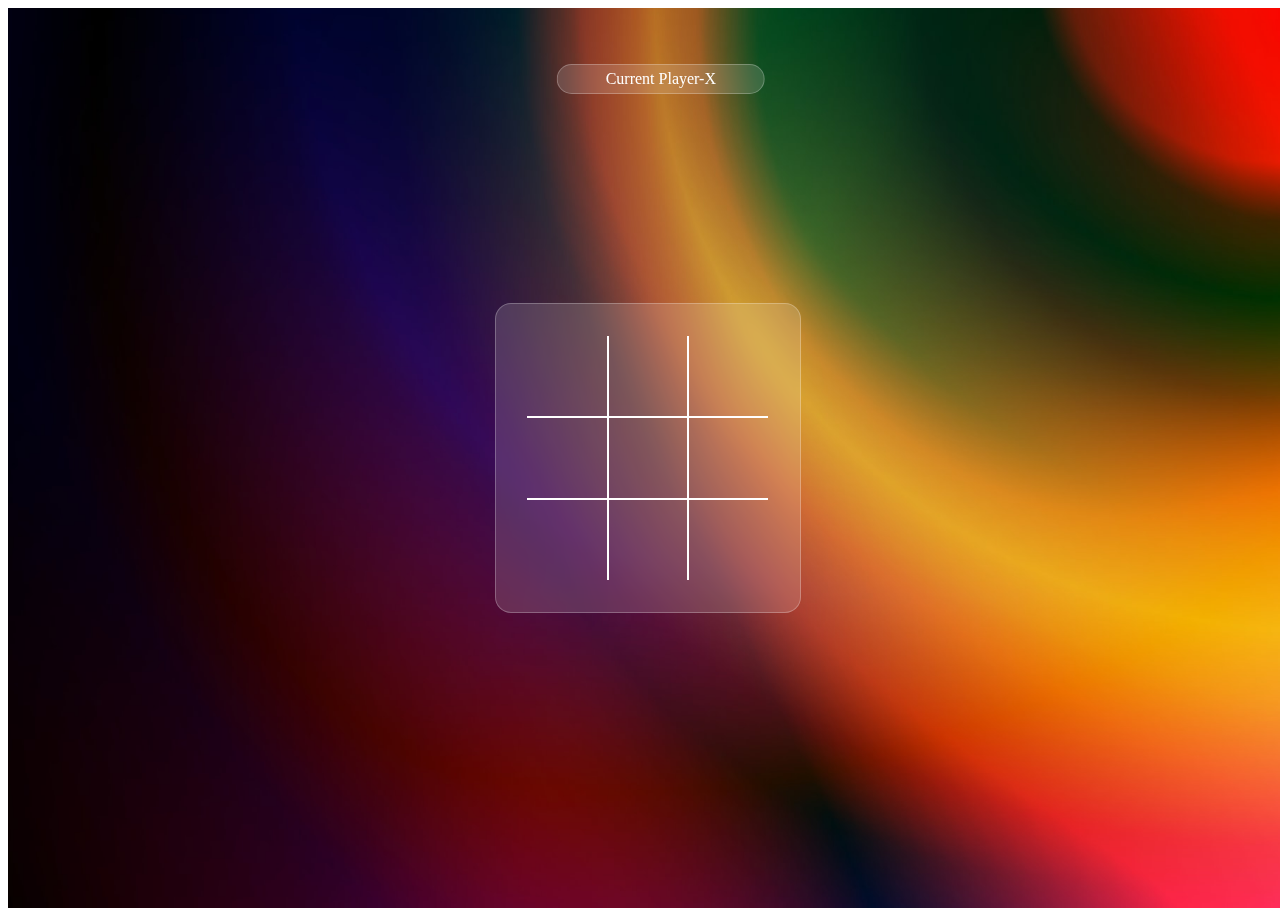
<file: index.html>
<!DOCTYPE html>
<html lang="en">
<head>
    <meta charset="UTF-8">
    <meta name="viewport" content="width=device-width, initial-scale=1.0">
    <title>Document</title>
    <link rel="preconnect" href="https://fonts.googleapis.com" />
    <link rel="preconnect" href="https://fonts.gstatic.com" crossorigin />
    <link
      href="https://fonts.googleapis.com/css2?family=Poppins:wght@200;300;400;500;600;700&display=swap"
      rel="stylesheet"
    />

    <link rel="stylesheet" href="tictactoe.css">
</head>
<body>
    <div class="wrapper">
        <p class="game-info"> </p>
    
    <div class="tictactoe">
        <div class="box box1"></div>
        <div class="box box2"></div>
        <div class="box box3"></div>
        <div class="box box4"></div>
        <div class="box box5"></div>
        <div class="box box6"></div>
        <div class="box box7"></div>
        <div class="box box8"></div>
        <div class="box box9"></div>
    </div>
    <button class="btn">
        New Game
    </button>
</div>
    <script src="tictactoe.js"></script>
</body>
</html>
</file>
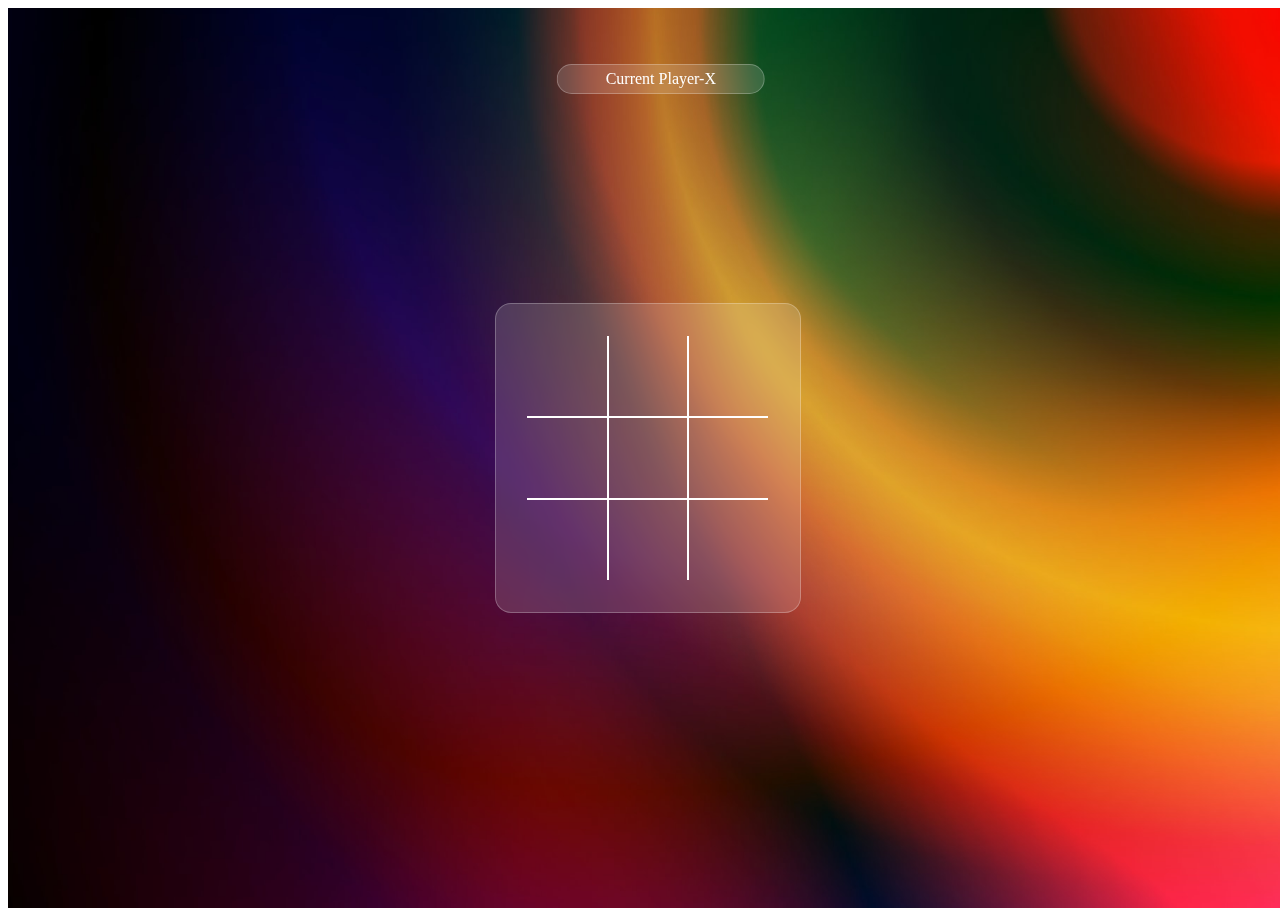
<file: tictactoe.html>
<!DOCTYPE html>
<html lang="en">
<head>
    <meta charset="UTF-8">
    <meta name="viewport" content="width=device-width, initial-scale=1.0">
    <title>Document</title>
    <link rel="preconnect" href="https://fonts.googleapis.com" />
    <link rel="preconnect" href="https://fonts.gstatic.com" crossorigin />
    <link
      href="https://fonts.googleapis.com/css2?family=Poppins:wght@200;300;400;500;600;700&display=swap"
      rel="stylesheet"
    />

    <link rel="stylesheet" href="tictactoe.css">
</head>
<body>
    <div class="wrapper">
        <p class="game-info"> </p>
    
    <div class="tictactoe">
        <div class="box box1"></div>
        <div class="box box2"></div>
        <div class="box box3"></div>
        <div class="box box4"></div>
        <div class="box box5"></div>
        <div class="box box6"></div>
        <div class="box box7"></div>
        <div class="box box8"></div>
        <div class="box box9"></div>
    </div>
    <button class="btn">
        New Game
    </button>
</div>
    <script src="tictactoe.js"></script>
</body>
</html>
</file>
<file: tictactoe.css>
.wrapper{
    height: 100vh;
    width: 100vw;
    background: url(gradient-bg.jpg);
    background-position:center ;
    background-size: cover;
    overflow: hidden;
    display: grid;
    place-items: center;

}
.game-info{
    background: rgba(255, 255, 255, 0.15);
    border: 1px solid rgba(255, 255, 255, 0.25);
    border-radius: 1rem;
    padding: 0.3rem 3rem;
    position: absolute;
    top: 3rem;
    left: 50%;
    transform: translateX(-40%);
    color: white;
    backdrop-filter: blur(7px);

}
.tictactoe{
    margin-top: 10%;
    display: grid;
  place-items: center;
  grid-template-columns: repeat(3, 1fr);
  padding: 2rem;
  background: rgba(255, 255, 255, 0.15);
  border-radius: 1rem;
  width: 80%;
  max-width: 15rem; 
  border: 1px solid rgba(255, 255, 255, 0.25);
  backdrop-filter: blur(7px);
  aspect-ratio: 3.2/3;
  margin-bottom: 10%;   
}
.box{
    color: white;
    /* position: relative; */
    aspect-ratio: 1/1;
    display: grid;
    place-items: center;
    cursor: pointer;
    font-size: 3rem;
    width: 100%;
    transition: all 150ms ease-in-out;
}
.box1,.box2,.box4,.box5{
    border-right: 2px solid white;
    border-bottom: 2px solid white;
}
.box3,.box6{
    border-bottom: 2px solid white;
}
.box9,.box8{
    border-left: 2px solid white;

}
button{
    position: absolute;
    bottom: 3rem;
    left: 50%;
    transform: translateX(-50%);
    background: rgba(255, 255, 255, 0.15);
    border: 1px solid rgba(255, 255, 255, 0.25);
    color: white;
    padding: 0.5rem 2rem;
    border-radius:1rem;
    cursor: pointer;
    backdrop-filter: blur(7px);
    transition: all 150ms ease-in-out;
    pointer-events: none;
    opacity: 0;
}
button.active{
    opacity: 1;
    pointer-events: all;
}
.win {
    background-color: rgba(0, 255, 0, 0.3);
}
</file>
